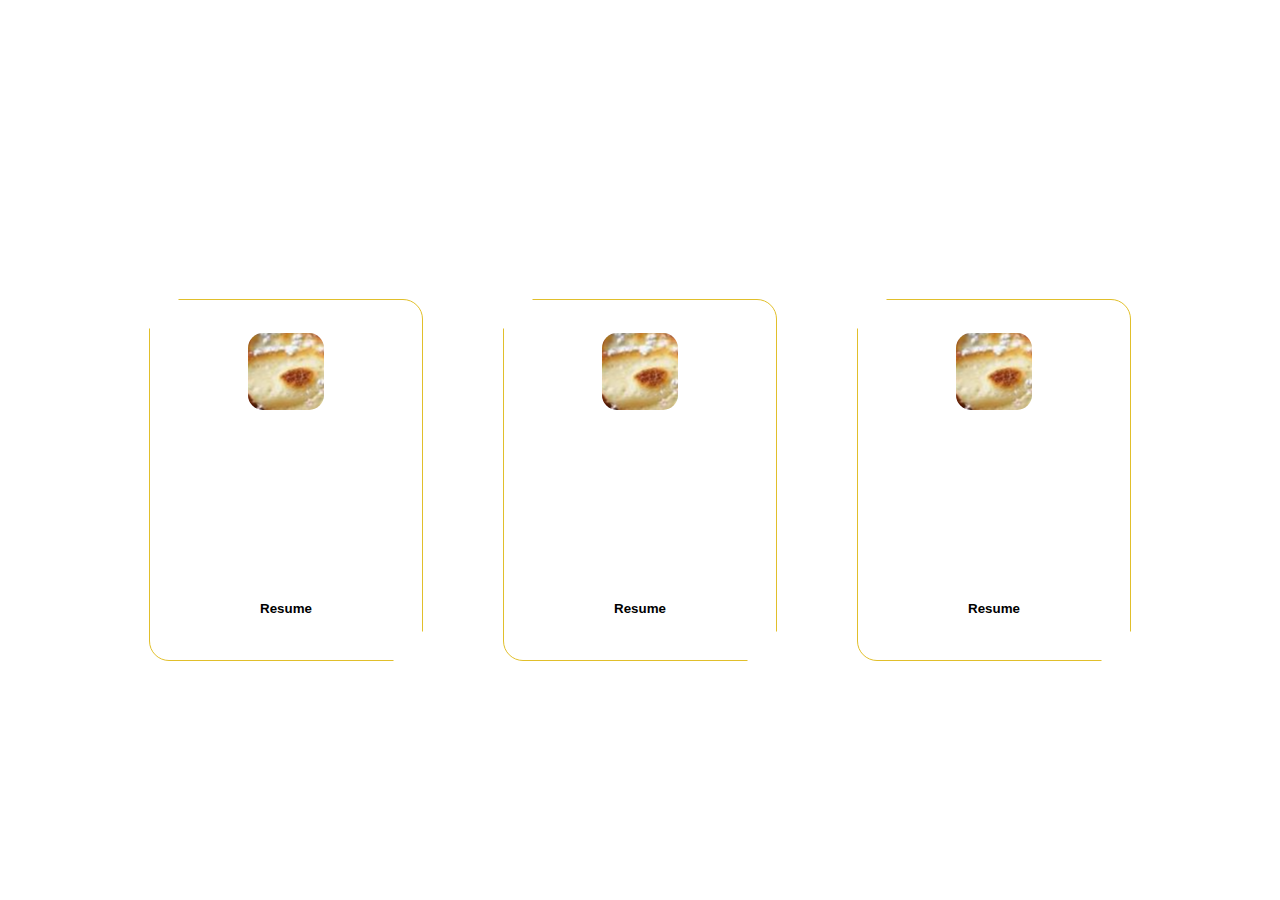
<file: about us.html>
<!DOCTYPE html>
<html lang="en">
<head>
    <meta charset="UTF-8">
    <meta name="viewport" content="width=device-width, initial-scale=1.0">
    <title>about us</title>
    <link rel="stylesheet" href="about us.css">
</head>
<body>
  
  <div class="about">
  <div>
    <!-- From Uiverse.io by Praashoo7 --> 
<div class="card">
    <div class="img"></div>
    <span>About Me</span>
    <p class="info">Hello, I am Mahmoud amr. I present to you an interesting and beautiful website about a restaurant, which was built by creative programmers.</p>
    <div class="share">
      <a href=""><svg xmlns="http://www.w3.org/2000/svg" width="16" height="16" fill="currentColor" class="bi bi-github" viewBox="0 0 16 16">
      <path d="M8 0C3.58 0 0 3.58 0 8c0 3.54 2.29 6.53 5.47 7.59.4.07.55-.17.55-.38 0-.19-.01-.82-.01-1.49-2.01.37-2.53-.49-2.69-.94-.09-.23-.48-.94-.82-1.13-.28-.15-.68-.52-.01-.53.63-.01 1.08.58 1.23.82.72 1.21 1.87.87 2.33.66.07-.52.28-.87.51-1.07-1.78-.2-3.64-.89-3.64-3.95 0-.87.31-1.59.82-2.15-.08-.2-.36-1.02.08-2.12 0 0 .67-.21 2.2.82.64-.18 1.32-.27 2-.27.68 0 1.36.09 2 .27 1.53-1.04 2.2-.82 2.2-.82.44 1.1.16 1.92.08 2.12.51.56.82 1.27.82 2.15 0 3.07-1.87 3.75-3.65 3.95.29.25.54.73.54 1.48 0 1.07-.01 1.93-.01 2.2 0 .21.15.46.55.38A8.012 8.012 0 0 0 16 8c0-4.42-3.58-8-8-8z"></path>
      </svg></a>
      <a href=""><svg xmlns="http://www.w3.org/2000/svg" width="16" height="16" fill="currentColor" class="bi bi-twitter" viewBox="0 0 16 16">
    <path d="M5.026 15c6.038 0 9.341-5.003 9.341-9.334 0-.14 0-.282-.006-.422A6.685 6.685 0 0 0 16 3.542a6.658 6.658 0 0 1-1.889.518 3.301 3.301 0 0 0 1.447-1.817 6.533 6.533 0 0 1-2.087.793A3.286 3.286 0 0 0 7.875 6.03a9.325 9.325 0 0 1-6.767-3.429 3.289 3.289 0 0 0 1.018 4.382A3.323 3.323 0 0 1 .64 6.575v.045a3.288 3.288 0 0 0 2.632 3.218 3.203 3.203 0 0 1-.865.115 3.23 3.23 0 0 1-.614-.057 3.283 3.283 0 0 0 3.067 2.277A6.588 6.588 0 0 1 .78 13.58a6.32 6.32 0 0 1-.78-.045A9.344 9.344 0 0 0 5.026 15z"></path>
    </svg></a>
      <a href=""><svg xmlns="http://www.w3.org/2000/svg" width="16" height="16" fill="currentColor" class="bi bi-instagram" viewBox="0 0 16 16">
    <path d="M8 0C5.829 0 5.556.01 4.703.048 3.85.088 3.269.222 2.76.42a3.917 3.917 0 0 0-1.417.923A3.927 3.927 0 0 0 .42 2.76C.222 3.268.087 3.85.048 4.7.01 5.555 0 5.827 0 8.001c0 2.172.01 2.444.048 3.297.04.852.174 1.433.372 1.942.205.526.478.972.923 1.417.444.445.89.719 1.416.923.51.198 1.09.333 1.942.372C5.555 15.99 5.827 16 8 16s2.444-.01 3.298-.048c.851-.04 1.434-.174 1.943-.372a3.916 3.916 0 0 0 1.416-.923c.445-.445.718-.891.923-1.417.197-.509.332-1.09.372-1.942C15.99 10.445 16 10.173 16 8s-.01-2.445-.048-3.299c-.04-.851-.175-1.433-.372-1.941a3.926 3.926 0 0 0-.923-1.417A3.911 3.911 0 0 0 13.24.42c-.51-.198-1.092-.333-1.943-.372C10.443.01 10.172 0 7.998 0h.003zm-.717 1.442h.718c2.136 0 2.389.007 3.232.046.78.035 1.204.166 1.486.275.373.145.64.319.92.599.28.28.453.546.598.92.11.281.24.705.275 1.485.039.843.047 1.096.047 3.231s-.008 2.389-.047 3.232c-.035.78-.166 1.203-.275 1.485a2.47 2.47 0 0 1-.599.919c-.28.28-.546.453-.92.598-.28.11-.704.24-1.485.276-.843.038-1.096.047-3.232.047s-2.39-.009-3.233-.047c-.78-.036-1.203-.166-1.485-.276a2.478 2.478 0 0 1-.92-.598 2.48 2.48 0 0 1-.6-.92c-.109-.281-.24-.705-.275-1.485-.038-.843-.046-1.096-.046-3.233 0-2.136.008-2.388.046-3.231.036-.78.166-1.204.276-1.486.145-.373.319-.64.599-.92.28-.28.546-.453.92-.598.282-.11.705-.24 1.485-.276.738-.034 1.024-.044 2.515-.045v.002zm4.988 1.328a.96.96 0 1 0 0 1.92.96.96 0 0 0 0-1.92zm-4.27 1.122a4.109 4.109 0 1 0 0 8.217 4.109 4.109 0 0 0 0-8.217zm0 1.441a2.667 2.667 0 1 1 0 5.334 2.667 2.667 0 0 1 0-5.334z"></path>
    </svg></a>
    <a href=""><svg xmlns="http://www.w3.org/2000/svg" width="16" height="16" fill="currentColor" class="bi bi-youtube" viewBox="0 0 16 16">
    <path d="M8.051 1.999h.089c.822.003 4.987.033 6.11.335a2.01 2.01 0 0 1 1.415 1.42c.101.38.172.883.22 1.402l.01.104.022.26.008.104c.065.914.073 1.77.074 1.957v.075c-.001.194-.01 1.108-.082 2.06l-.008.105-.009.104c-.05.572-.124 1.14-.235 1.558a2.007 2.007 0 0 1-1.415 1.42c-1.16.312-5.569.334-6.18.335h-.142c-.309 0-1.587-.006-2.927-.052l-.17-.006-.087-.004-.171-.007-.171-.007c-1.11-.049-2.167-.128-2.654-.26a2.007 2.007 0 0 1-1.415-1.419c-.111-.417-.185-.986-.235-1.558L.09 9.82l-.008-.104A31.4 31.4 0 0 1 0 7.68v-.123c.002-.215.01-.958.064-1.778l.007-.103.003-.052.008-.104.022-.26.01-.104c.048-.519.119-1.023.22-1.402a2.007 2.007 0 0 1 1.415-1.42c.487-.13 1.544-.21 2.654-.26l.17-.007.172-.006.086-.003.171-.007A99.788 99.788 0 0 1 7.858 2h.193zM6.4 5.209v4.818l4.157-2.408L6.4 5.209z"></path>
    </svg></a>
    </div>
    <button>Resume</button>
  </div>
</div>
<div>
    <!-- From Uiverse.io by Praashoo7 --> 
<div class="card">
    <div class="img"></div>
    <span>About Me</span>
    <p class="info">Hello, I am Mahmoud abdullah. I present to you an interesting and beautiful website about a restaurant, which was built by creative programmers.</p>
    <div class="share">
      <a href=""><svg xmlns="http://www.w3.org/2000/svg" width="16" height="16" fill="currentColor" class="bi bi-github" viewBox="0 0 16 16">
      <path d="M8 0C3.58 0 0 3.58 0 8c0 3.54 2.29 6.53 5.47 7.59.4.07.55-.17.55-.38 0-.19-.01-.82-.01-1.49-2.01.37-2.53-.49-2.69-.94-.09-.23-.48-.94-.82-1.13-.28-.15-.68-.52-.01-.53.63-.01 1.08.58 1.23.82.72 1.21 1.87.87 2.33.66.07-.52.28-.87.51-1.07-1.78-.2-3.64-.89-3.64-3.95 0-.87.31-1.59.82-2.15-.08-.2-.36-1.02.08-2.12 0 0 .67-.21 2.2.82.64-.18 1.32-.27 2-.27.68 0 1.36.09 2 .27 1.53-1.04 2.2-.82 2.2-.82.44 1.1.16 1.92.08 2.12.51.56.82 1.27.82 2.15 0 3.07-1.87 3.75-3.65 3.95.29.25.54.73.54 1.48 0 1.07-.01 1.93-.01 2.2 0 .21.15.46.55.38A8.012 8.012 0 0 0 16 8c0-4.42-3.58-8-8-8z"></path>
      </svg></a>
      <a href=""><svg xmlns="http://www.w3.org/2000/svg" width="16" height="16" fill="currentColor" class="bi bi-twitter" viewBox="0 0 16 16">
    <path d="M5.026 15c6.038 0 9.341-5.003 9.341-9.334 0-.14 0-.282-.006-.422A6.685 6.685 0 0 0 16 3.542a6.658 6.658 0 0 1-1.889.518 3.301 3.301 0 0 0 1.447-1.817 6.533 6.533 0 0 1-2.087.793A3.286 3.286 0 0 0 7.875 6.03a9.325 9.325 0 0 1-6.767-3.429 3.289 3.289 0 0 0 1.018 4.382A3.323 3.323 0 0 1 .64 6.575v.045a3.288 3.288 0 0 0 2.632 3.218 3.203 3.203 0 0 1-.865.115 3.23 3.23 0 0 1-.614-.057 3.283 3.283 0 0 0 3.067 2.277A6.588 6.588 0 0 1 .78 13.58a6.32 6.32 0 0 1-.78-.045A9.344 9.344 0 0 0 5.026 15z"></path>
    </svg></a>
      <a href=""><svg xmlns="http://www.w3.org/2000/svg" width="16" height="16" fill="currentColor" class="bi bi-instagram" viewBox="0 0 16 16">
    <path d="M8 0C5.829 0 5.556.01 4.703.048 3.85.088 3.269.222 2.76.42a3.917 3.917 0 0 0-1.417.923A3.927 3.927 0 0 0 .42 2.76C.222 3.268.087 3.85.048 4.7.01 5.555 0 5.827 0 8.001c0 2.172.01 2.444.048 3.297.04.852.174 1.433.372 1.942.205.526.478.972.923 1.417.444.445.89.719 1.416.923.51.198 1.09.333 1.942.372C5.555 15.99 5.827 16 8 16s2.444-.01 3.298-.048c.851-.04 1.434-.174 1.943-.372a3.916 3.916 0 0 0 1.416-.923c.445-.445.718-.891.923-1.417.197-.509.332-1.09.372-1.942C15.99 10.445 16 10.173 16 8s-.01-2.445-.048-3.299c-.04-.851-.175-1.433-.372-1.941a3.926 3.926 0 0 0-.923-1.417A3.911 3.911 0 0 0 13.24.42c-.51-.198-1.092-.333-1.943-.372C10.443.01 10.172 0 7.998 0h.003zm-.717 1.442h.718c2.136 0 2.389.007 3.232.046.78.035 1.204.166 1.486.275.373.145.64.319.92.599.28.28.453.546.598.92.11.281.24.705.275 1.485.039.843.047 1.096.047 3.231s-.008 2.389-.047 3.232c-.035.78-.166 1.203-.275 1.485a2.47 2.47 0 0 1-.599.919c-.28.28-.546.453-.92.598-.28.11-.704.24-1.485.276-.843.038-1.096.047-3.232.047s-2.39-.009-3.233-.047c-.78-.036-1.203-.166-1.485-.276a2.478 2.478 0 0 1-.92-.598 2.48 2.48 0 0 1-.6-.92c-.109-.281-.24-.705-.275-1.485-.038-.843-.046-1.096-.046-3.233 0-2.136.008-2.388.046-3.231.036-.78.166-1.204.276-1.486.145-.373.319-.64.599-.92.28-.28.546-.453.92-.598.282-.11.705-.24 1.485-.276.738-.034 1.024-.044 2.515-.045v.002zm4.988 1.328a.96.96 0 1 0 0 1.92.96.96 0 0 0 0-1.92zm-4.27 1.122a4.109 4.109 0 1 0 0 8.217 4.109 4.109 0 0 0 0-8.217zm0 1.441a2.667 2.667 0 1 1 0 5.334 2.667 2.667 0 0 1 0-5.334z"></path>
    </svg></a>
    <a href=""><svg xmlns="http://www.w3.org/2000/svg" width="16" height="16" fill="currentColor" class="bi bi-youtube" viewBox="0 0 16 16">
    <path d="M8.051 1.999h.089c.822.003 4.987.033 6.11.335a2.01 2.01 0 0 1 1.415 1.42c.101.38.172.883.22 1.402l.01.104.022.26.008.104c.065.914.073 1.77.074 1.957v.075c-.001.194-.01 1.108-.082 2.06l-.008.105-.009.104c-.05.572-.124 1.14-.235 1.558a2.007 2.007 0 0 1-1.415 1.42c-1.16.312-5.569.334-6.18.335h-.142c-.309 0-1.587-.006-2.927-.052l-.17-.006-.087-.004-.171-.007-.171-.007c-1.11-.049-2.167-.128-2.654-.26a2.007 2.007 0 0 1-1.415-1.419c-.111-.417-.185-.986-.235-1.558L.09 9.82l-.008-.104A31.4 31.4 0 0 1 0 7.68v-.123c.002-.215.01-.958.064-1.778l.007-.103.003-.052.008-.104.022-.26.01-.104c.048-.519.119-1.023.22-1.402a2.007 2.007 0 0 1 1.415-1.42c.487-.13 1.544-.21 2.654-.26l.17-.007.172-.006.086-.003.171-.007A99.788 99.788 0 0 1 7.858 2h.193zM6.4 5.209v4.818l4.157-2.408L6.4 5.209z"></path>
    </svg></a>
    </div>
    <button>Resume</button>
  </div>
</div>
<div>
    <!-- From Uiverse.io by Praashoo7 --> 
<div class="card">
    <div class="img"></div>
    <span>About Me</span>
    <p class="info">Hello, I am  mahmoud adel. I present to you an interesting and beautiful website about a restaurant, which was built by creative programmers.</p>
    <div class="share">
      <a href=""><svg xmlns="http://www.w3.org/2000/svg" width="16" height="16" fill="currentColor" class="bi bi-github" viewBox="0 0 16 16">
      <path d="M8 0C3.58 0 0 3.58 0 8c0 3.54 2.29 6.53 5.47 7.59.4.07.55-.17.55-.38 0-.19-.01-.82-.01-1.49-2.01.37-2.53-.49-2.69-.94-.09-.23-.48-.94-.82-1.13-.28-.15-.68-.52-.01-.53.63-.01 1.08.58 1.23.82.72 1.21 1.87.87 2.33.66.07-.52.28-.87.51-1.07-1.78-.2-3.64-.89-3.64-3.95 0-.87.31-1.59.82-2.15-.08-.2-.36-1.02.08-2.12 0 0 .67-.21 2.2.82.64-.18 1.32-.27 2-.27.68 0 1.36.09 2 .27 1.53-1.04 2.2-.82 2.2-.82.44 1.1.16 1.92.08 2.12.51.56.82 1.27.82 2.15 0 3.07-1.87 3.75-3.65 3.95.29.25.54.73.54 1.48 0 1.07-.01 1.93-.01 2.2 0 .21.15.46.55.38A8.012 8.012 0 0 0 16 8c0-4.42-3.58-8-8-8z"></path>
      </svg></a>
      <a href=""><svg xmlns="http://www.w3.org/2000/svg" width="16" height="16" fill="currentColor" class="bi bi-twitter" viewBox="0 0 16 16">
    <path d="M5.026 15c6.038 0 9.341-5.003 9.341-9.334 0-.14 0-.282-.006-.422A6.685 6.685 0 0 0 16 3.542a6.658 6.658 0 0 1-1.889.518 3.301 3.301 0 0 0 1.447-1.817 6.533 6.533 0 0 1-2.087.793A3.286 3.286 0 0 0 7.875 6.03a9.325 9.325 0 0 1-6.767-3.429 3.289 3.289 0 0 0 1.018 4.382A3.323 3.323 0 0 1 .64 6.575v.045a3.288 3.288 0 0 0 2.632 3.218 3.203 3.203 0 0 1-.865.115 3.23 3.23 0 0 1-.614-.057 3.283 3.283 0 0 0 3.067 2.277A6.588 6.588 0 0 1 .78 13.58a6.32 6.32 0 0 1-.78-.045A9.344 9.344 0 0 0 5.026 15z"></path>
    </svg></a>
      <a href=""><svg xmlns="http://www.w3.org/2000/svg" width="16" height="16" fill="currentColor" class="bi bi-instagram" viewBox="0 0 16 16">
    <path d="M8 0C5.829 0 5.556.01 4.703.048 3.85.088 3.269.222 2.76.42a3.917 3.917 0 0 0-1.417.923A3.927 3.927 0 0 0 .42 2.76C.222 3.268.087 3.85.048 4.7.01 5.555 0 5.827 0 8.001c0 2.172.01 2.444.048 3.297.04.852.174 1.433.372 1.942.205.526.478.972.923 1.417.444.445.89.719 1.416.923.51.198 1.09.333 1.942.372C5.555 15.99 5.827 16 8 16s2.444-.01 3.298-.048c.851-.04 1.434-.174 1.943-.372a3.916 3.916 0 0 0 1.416-.923c.445-.445.718-.891.923-1.417.197-.509.332-1.09.372-1.942C15.99 10.445 16 10.173 16 8s-.01-2.445-.048-3.299c-.04-.851-.175-1.433-.372-1.941a3.926 3.926 0 0 0-.923-1.417A3.911 3.911 0 0 0 13.24.42c-.51-.198-1.092-.333-1.943-.372C10.443.01 10.172 0 7.998 0h.003zm-.717 1.442h.718c2.136 0 2.389.007 3.232.046.78.035 1.204.166 1.486.275.373.145.64.319.92.599.28.28.453.546.598.92.11.281.24.705.275 1.485.039.843.047 1.096.047 3.231s-.008 2.389-.047 3.232c-.035.78-.166 1.203-.275 1.485a2.47 2.47 0 0 1-.599.919c-.28.28-.546.453-.92.598-.28.11-.704.24-1.485.276-.843.038-1.096.047-3.232.047s-2.39-.009-3.233-.047c-.78-.036-1.203-.166-1.485-.276a2.478 2.478 0 0 1-.92-.598 2.48 2.48 0 0 1-.6-.92c-.109-.281-.24-.705-.275-1.485-.038-.843-.046-1.096-.046-3.233 0-2.136.008-2.388.046-3.231.036-.78.166-1.204.276-1.486.145-.373.319-.64.599-.92.28-.28.546-.453.92-.598.282-.11.705-.24 1.485-.276.738-.034 1.024-.044 2.515-.045v.002zm4.988 1.328a.96.96 0 1 0 0 1.92.96.96 0 0 0 0-1.92zm-4.27 1.122a4.109 4.109 0 1 0 0 8.217 4.109 4.109 0 0 0 0-8.217zm0 1.441a2.667 2.667 0 1 1 0 5.334 2.667 2.667 0 0 1 0-5.334z"></path>
    </svg></a>
    <a href=""><svg xmlns="http://www.w3.org/2000/svg" width="16" height="16" fill="currentColor" class="bi bi-youtube" viewBox="0 0 16 16">
    <path d="M8.051 1.999h.089c.822.003 4.987.033 6.11.335a2.01 2.01 0 0 1 1.415 1.42c.101.38.172.883.22 1.402l.01.104.022.26.008.104c.065.914.073 1.77.074 1.957v.075c-.001.194-.01 1.108-.082 2.06l-.008.105-.009.104c-.05.572-.124 1.14-.235 1.558a2.007 2.007 0 0 1-1.415 1.42c-1.16.312-5.569.334-6.18.335h-.142c-.309 0-1.587-.006-2.927-.052l-.17-.006-.087-.004-.171-.007-.171-.007c-1.11-.049-2.167-.128-2.654-.26a2.007 2.007 0 0 1-1.415-1.419c-.111-.417-.185-.986-.235-1.558L.09 9.82l-.008-.104A31.4 31.4 0 0 1 0 7.68v-.123c.002-.215.01-.958.064-1.778l.007-.103.003-.052.008-.104.022-.26.01-.104c.048-.519.119-1.023.22-1.402a2.007 2.007 0 0 1 1.415-1.42c.487-.13 1.544-.21 2.654-.26l.17-.007.172-.006.086-.003.171-.007A99.788 99.788 0 0 1 7.858 2h.193zM6.4 5.209v4.818l4.157-2.408L6.4 5.209z"></path>
    </svg></a>
    </div>
    <button>Resume</button>
  </div>
</div>
</div>
</body>
</html>
</file>
<file: about us.css>
/* From Uiverse.io by Praashoo7 */ 
body {
    background: url(c:/Users/pr5/Downloads/chocolate-muffins-5120x2880-15460.jpg) no-repeat center;
    margin: 0;
    padding: 0;
    min-height: 100vh;
    width: 100%;
    background-size: cover;
    display: flex;
    justify-content: center;
    align-items: center;
    position: relative;
}
.about {
    display: flex;
    align-items: center;
    justify-content: center;
    gap: 80px;
    margin: 60px 0px 0px 0px;
   
   
}


.card {
    width: 17em;
    height: 22.5em;
    background:transparent;
    backdrop-filter: blur(20px);
    border: 1px solid #e1bf2b;
    transition: 1s ease-in-out;
    clip-path: polygon(30px 0%, 100% 0, 100% calc(100% - 30px), calc(100% - 30px) 100%, 0 100%, 0% 30px);
    border-top-right-radius: 20px;
    border-bottom-left-radius: 20px;
    display: flex;
    flex-direction: column;
  }
  
  .card span {
    font-weight: bold;
    color: white;
    text-align: center;
    display: block;
    font-size: 1em;
  }
  
  .card .info {
    font-weight: 400;
    color: white;
    display: block;
    text-align: center;
    font-size: 0.72em;
    margin: 1em;
  }
  
  .card .img {
    width: 4.8em;
    height: 4.8em;
    background: url("Homemade Crepes Recipe_ Light, Versatile & Irresistibly Delicious!.jpg") no-repeat center;
    border-radius: 15px;
    margin: auto;
  }
  
  .card .share {
    margin-top: 1em;
    display: flex;
    justify-content: center;
    gap: 1em;
  }
  
  .card a {
    color: white;
    transition: .4s ease-in-out;
  }
  
  .card a:hover {
    color: red;
  }
  
  .card button {
    padding: 0.8em 1.7em;
    display: block;
    margin: auto;
    border-radius: 25px;
    border: none;
    font-weight: bold;
    background: #ffffff;
    color: rgb(0, 0, 0);
    transition: .4s ease-in-out;
  }
  
  .card button:hover {
    background: red;
    color: white;
    cursor: pointer;
  }
</file>
